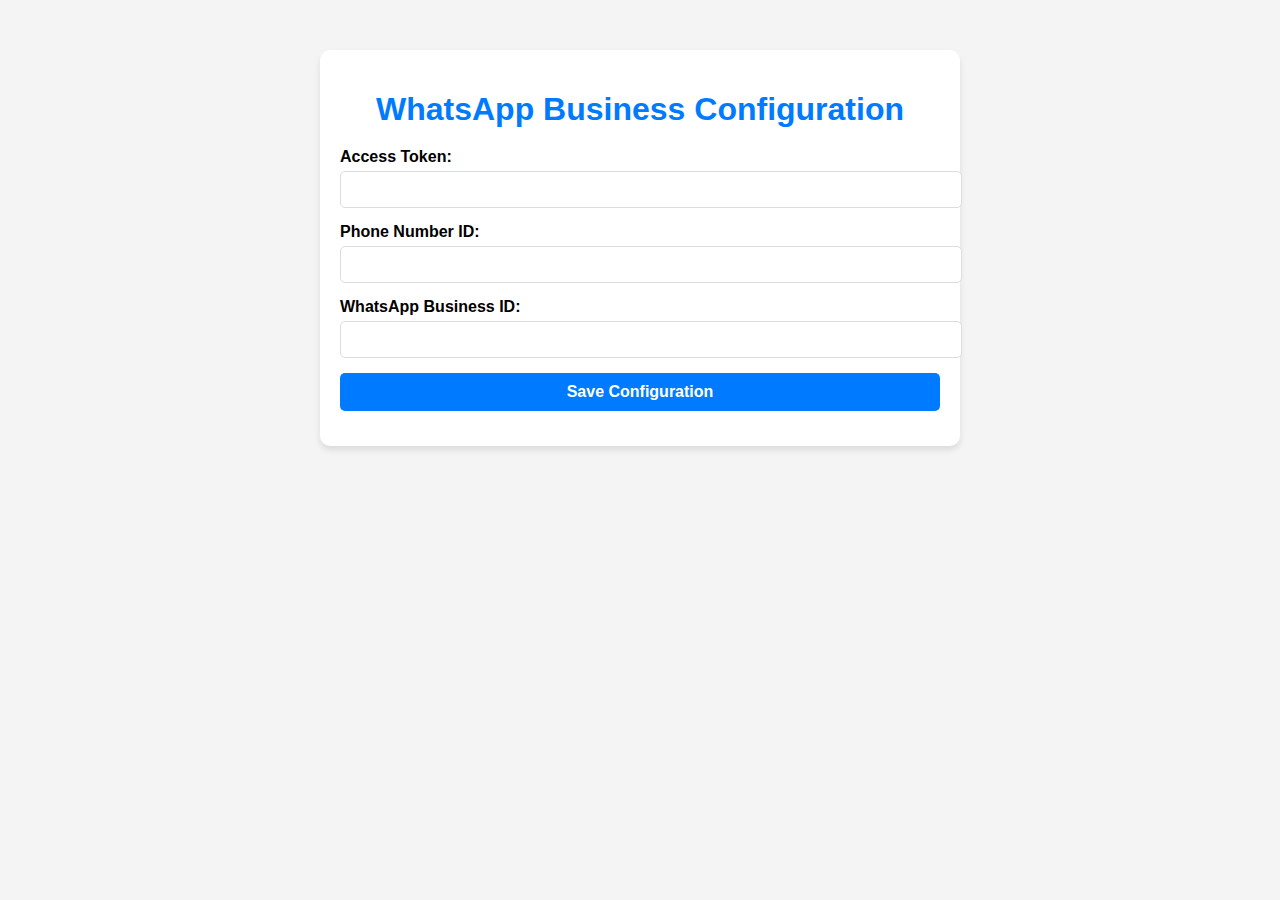
<file: templates/config.html>
<!DOCTYPE html>
<html lang="en">
<head>
    <meta charset="UTF-8">
    <meta name="viewport" content="width=device-width, initial-scale=1.0">
    <title>Configuration</title>
    <style>
        body {
            font-family: Arial, sans-serif;
            background-color: #f4f4f4;
            margin: 0;
            padding: 0;
        }

        main {
            max-width: 600px;
            margin: 50px auto;
            background: #fff;
            padding: 20px;
            border-radius: 10px;
            box-shadow: 0 4px 6px rgba(0, 0, 0, 0.1);
        }

        h1 {
            text-align: center;
            color: #007bff;
            margin-bottom: 20px;
        }

        label {
            font-weight: bold;
            display: block;
            margin-bottom: 5px;
        }

        input, button {
            width: 100%;
            padding: 10px;
            margin-bottom: 15px;
            border: 1px solid #ddd;
            border-radius: 5px;
        }

        button {
            background-color: #007bff;
            color: white;
            border: none;
            font-weight: bold;
            font-size: 16px;
        }

        button:hover {
            background-color: #0056b3;
        }
    </style>
</head>
<body>
    <main>
        <h1>WhatsApp Business Configuration</h1>
        <form method="POST">
            <label for="access_token">Access Token:</label>
            <input type="text" id="access_token" name="access_token" value="" required>

            <label for="phone_number_id">Phone Number ID:</label>
            <input type="text" id="phone_number_id" name="phone_number_id" value="" required>

            <label for="whatsapp_business_id">WhatsApp Business ID:</label>
            <input type="text" id="whatsapp_business_id" name="whatsapp_business_id" value="" required>

            <button type="submit">Save Configuration</button>
        </form>
    </main>
</body>
</html>
</file>
